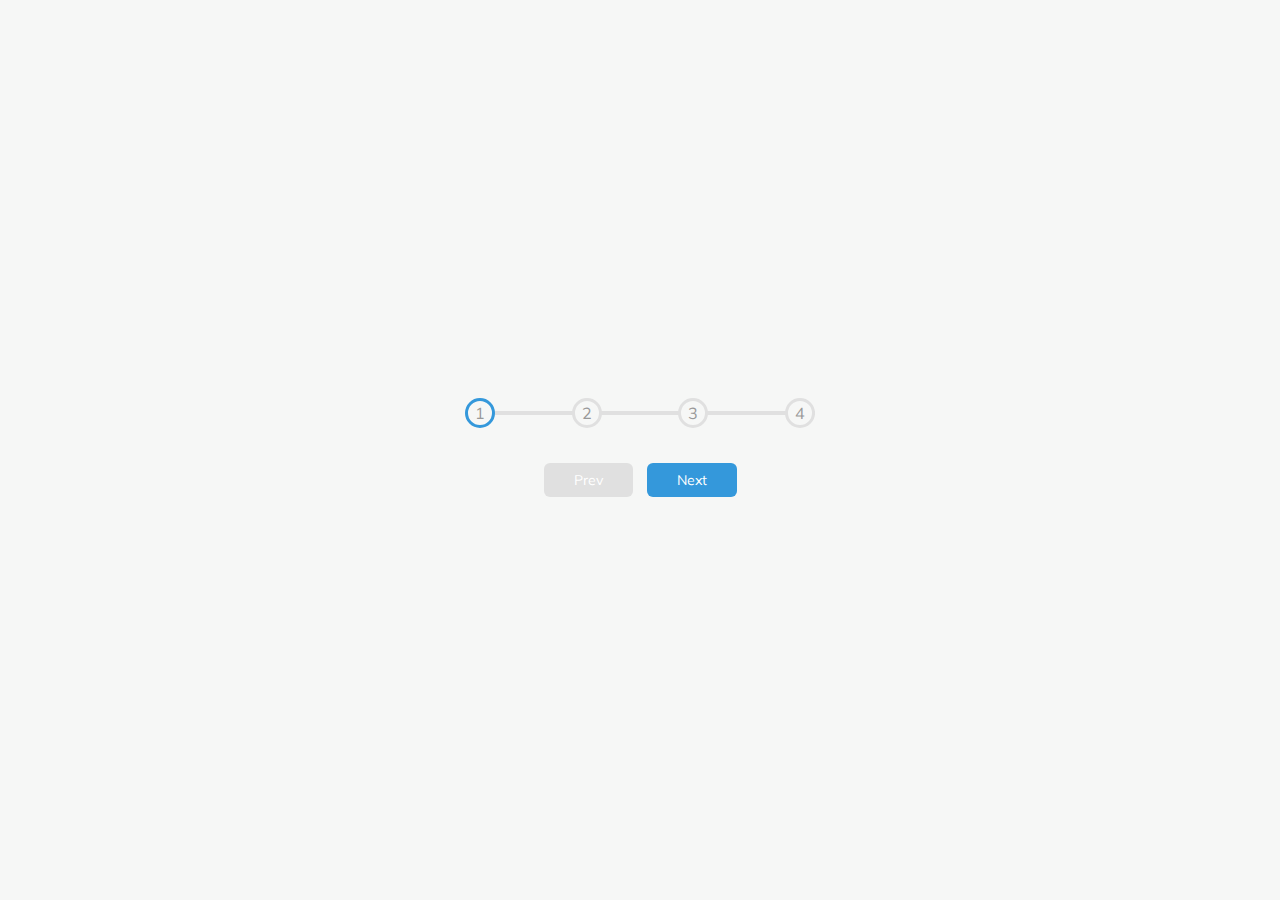
<file: Progress Steps-2/index.html>
<!DOCTYPE html>
<html lang="en">
  <head>
    <meta charset="UTF-8" />
    <meta name="viewport" content="width=device-width, initial-scale=1.0" />
    <link rel="stylesheet" href="add.css" />
    <title>Progress Steps</title>
  </head>
  <body>
    <div class="container">
      <div class="progress-container">
        <div class="progress" id="progress"></div>
        <div class="circle active">1</div>
        <div class="circle">2</div>
        <div class="circle">3</div>
        <div class="circle">4</div>
      </div>

      <button class="btn" id="prev" disabled>Prev</button>
      <button class="btn" id="next">Next</button>
    </div>
    <script src="main.js"></script>
  </body>
</html>
</file>
<file: Progress Steps-2/add.css>
@import url("https://fonts.googleapis.com/css?family=Muli&display=swap");

:root {
  --line-border-fill: #3498db;
  --line-border-empty: #e0e0e0;
}

* {
  box-sizing: border-box;
}

body {
  background-color: #f6f7f6;
  font-family: "Muli", sans-serif;
  display: flex;
  align-items: center;
  justify-content: center;
  height: 100vh;
  overflow: hidden;
  margin: 0;
}

.container {
  text-align: center;
}

.progress-container {
  display: flex;
  justify-content: space-between;
  position: relative;
  margin-bottom: 30px;
  max-width: 100%;
  width: 350px;
}

.progress-container::before {
  content: "";
  background-color: var(--line-border-empty);
  position: absolute;
  top: 50%;
  left: 0;
  transform: translateY(-50%);
  height: 4px;
  width: 100%;
  z-index: -1;
}

.progress {
  background-color: var(--line-border-fill);
  position: absolute;
  top: 50%;
  left: 0;
  transform: translateY(-50%);
  height: 4px;
  width: 0%;
  z-index: -1;
  transition: 0.4s ease;
}

.circle {
  background-color: #f6f7f6;
  color: #999;
  border-radius: 50%;
  height: 30px;
  width: 30px;
  display: flex;
  align-items: center;
  justify-content: center;
  border: 3px solid var(--line-border-empty);
  transition: 0.4s ease;
}

.circle.active {
  border-color: var(--line-border-fill);
}

.btn {
  background-color: var(--line-border-fill);
  color: #fff;
  border: 0;
  border-radius: 6px;
  cursor: pointer;
  font-family: inherit;
  padding: 8px 30px;
  margin: 5px;
  font-size: 14px;
}

.btn:active {
  transform: scale(0.98);
}

.btn:focus {
  outline: 0;
}

.btn:disabled {
  background-color: var(--line-border-empty);
  cursor: not-allowed;
}
</file>
